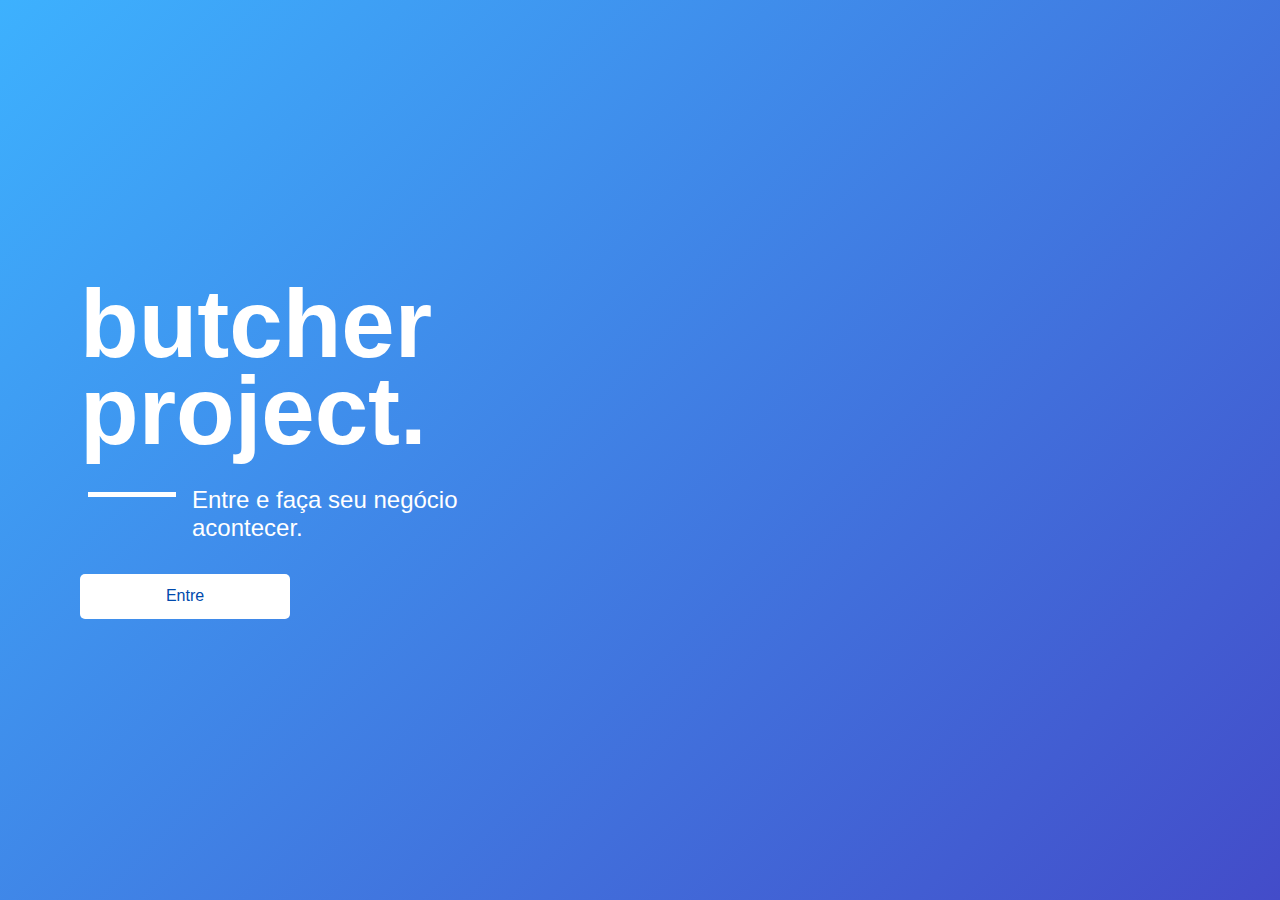
<file: index.html>
<!DOCTYPE html>
<html lang="pt-BR">

<head>
    <meta charset="UTF-8">
    <meta http-equiv="X-UA-Compatible" content="IE=edge">
    <meta name="viewport" content="width=device-width, initial-scale=1.0">
    <link rel="icon" type="image/png" sizes="32x32" href="./src/images/icon.png">
    <link rel="stylesheet" href="./src/css/global.css">
    <link rel="stylesheet" href="./src/css/index.css">
    <title>EMPRESA</title>
</head>

<body>
    <main id="background">
        <div id="title">
            <h1>butcher project.</h1>
        </div>
        <div id="text">
            <div></div>
            <h2>Entre e faça seu negócio acontecer.</h2>
        </div>
        <div id="button-container">
            <a href="./dashboard.html"><input type="button" value="Entre" href="dashboard.html"></a>
        </div>
    </main>
</body>

</html>
</file>
<file: src/css/global.css>
:root{
    --white: #fff;
    --black: #353839;
    --light-grey: rgb(245, 245, 245);
    --lighter-grey: rgb(236, 236, 236);
    --blue: #434cc9;
    --lighter-blue: #00a5e3;
    --dark-blue: #303ace;
}

* {
    -webkit-appearance: none;
    -moz-appearance: none;
    appearance: none;
    padding: 0;
    margin: 0;
    box-sizing: border-box;
    -webkit-box-sizing: border-box; 
    -moz-box-sizing: border-box;
    font-family: 'Roboto', sans-serif;
}

html, body {
    height: 100%;
    font-size: 16px;
    background: var(--light-grey);
    color: var(--black);
}
</file>
<file: src/css/index.css>
* {
    color: white;
}

#background {
    padding: 0;
    width: 100vw;
    height: 100vh;
    display: flex;
    flex-direction: column;
    justify-content: center;
    align-content: flex-start;
    background: rgb(90,253,199);
    background: linear-gradient(135deg, #3db1fe 0%, #434cc9 100%);
    overflow: hidden;
}

#title {
    width: 400px;
    font-size: 3rem;
    line-height: 0.9;
    margin: 0 0 0 5rem;
}

#text {
    margin: 2rem 0 0 5rem;
    display: flex;
    flex-direction: row;
}

#text > div {
    margin: 6px 0 0 8px;
    width: 5.5rem;
    border-top: 5px solid white;
}

#text > h2 {
    font-weight: 100;
    font-size: 1.5rem;
    margin: 0 0 0 1rem;
    width: 300px;
}

#button-container {
    width: 210px;
    margin: 2rem 0 0 5rem;
}

#button-container > a > input {
    cursor: pointer;
    border-radius: 5px;
    background: white;
    color: #004AAD;
    border: none;
    height: 45px;
    width: 210px;
    font-size: 1rem;
}

#button-container > input:hover {
    color: white;
    background: #075ccc;
    transition: ease 0.5s;
}

@media screen and (max-width: 768px) {
    #background {
        justify-content: center;
        align-items: center;
    }

    #title {
        font-size: 2rem;
        margin: 0 0 0 7rem;
    }

    #text {
        margin: 2rem 0 0 0;
    }

    #text > div {
        margin: 0 0 0 -2rem;
        width: 2.5rem;
    }

    #text > h2 {
        margin: -0.5rem 0 0 0.5rem;
        width: 200px;
    }

    #button-container {
        width: 150px;
        margin: 1rem 0 0 -6rem;
    }

}
</file>
